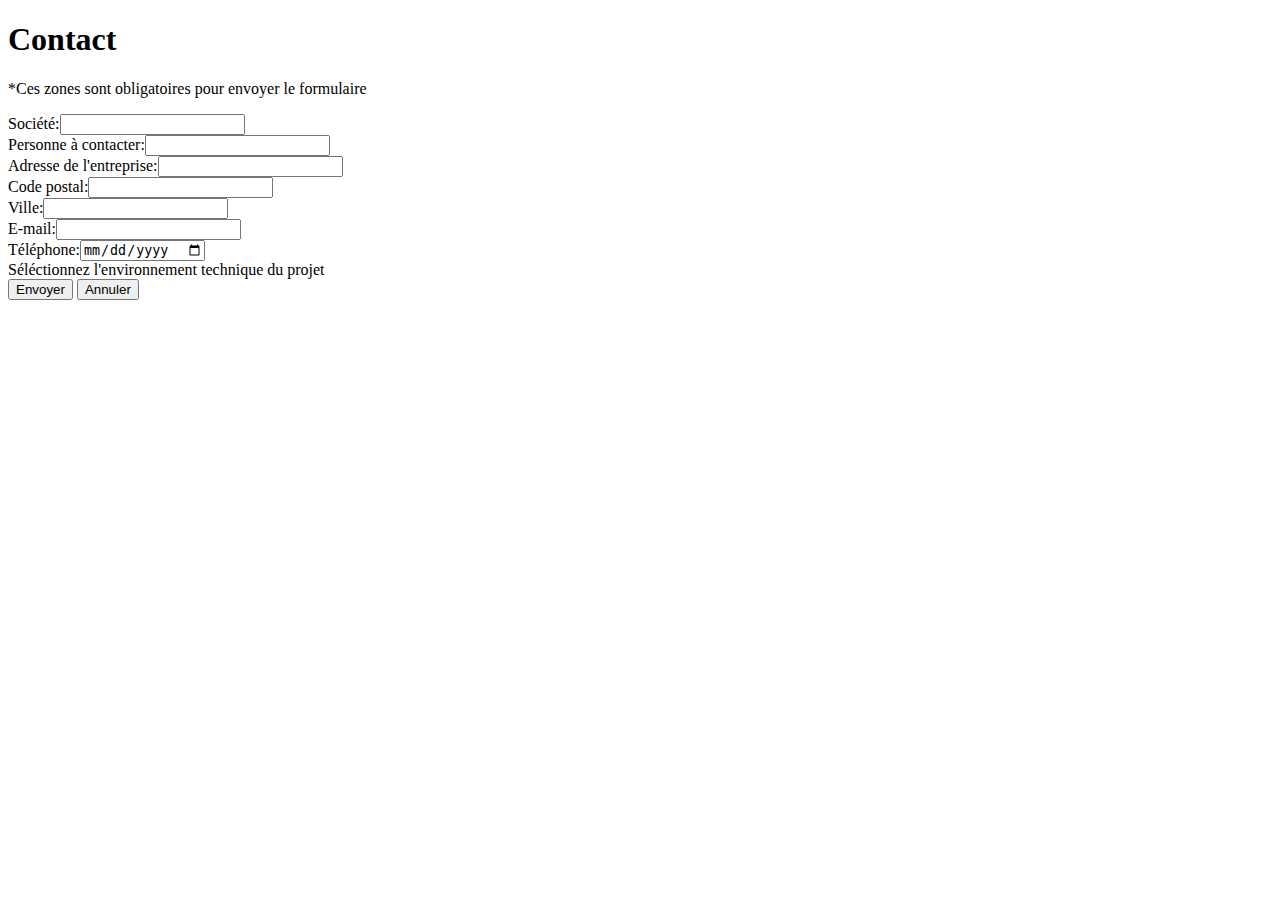
<file: Eval/Index.html>
<!DOCTYPE html>
<html lang="en">
<head>
    <meta charset="UTF-8">
    <meta http-equiv="X-UA-Compatible" content="IE=edge">
    <meta name="viewport" content="width=device-width, initial-scale=1.0">
    <title>Document</title>
</head>
    <body>
        <h1>Contact</h1>

            <form>
                <p>*Ces zones sont obligatoires pour envoyer le formulaire</p>
            
                    <label for="nom">Société:</label><input type="text" name=" nom" id="nom" class="Société"><br>
                        <label for="nom">Personne à contacter:</label><input type="text" name="nom" id="?"><br>
                            <label>Adresse de l'entreprise:</label><input type="text" name=" nom" id="nom" class="Adresse de l'entreprise"><br>
                                <div>
                                    <label for="Code postal :">Code postal:</label><input type="text" name="ddn" id="Ville"><br>
                                        <label for="Ville :">Ville:</label><input type="text" name="ddn" id="Ville"><br>
                                            <label for="E-mail :">E-mail:</label><input type="text" name="ddn" id="Ville"><br>
                                        </div>
                                     <label for="Téléphone :">Téléphone:</label><input type="date" name="ddn" id="date"><br>
                                <label for="Séléctionnez '/n' l'environnement '/n' technique du projet"> Séléctionnez l'environnement technique du projet</label>
                            </form>
                    
                        <button type="submit">Envoyer</button>
                    <button type="submit">Annuler</button>
                
    
        <script src="Exo 5Eval.js"></script>
    </body>
</html>
</file>
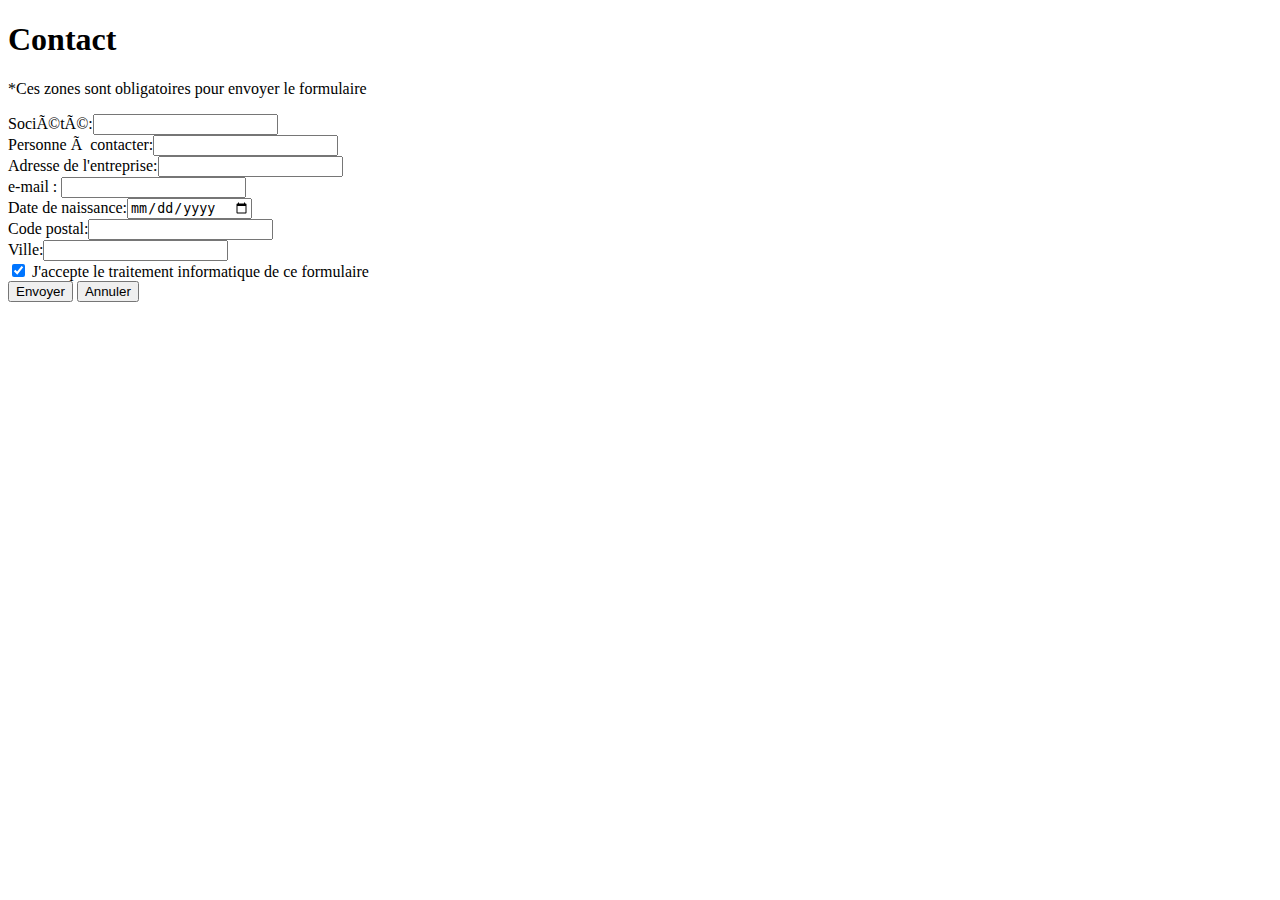
<file: Jar_html-master (copie)/Formulaire JS.html>
<!DOCTYPE html>
<html_lang="en"><head>
    <meta_charset="UTF-8">
    <meta_http-equiv="X-UA-Compatible" content="IE=edge">
    <meta_name="viewport" content="width=device-width, initial-scale=1.0">
    <title>Logo</title>
</head>
<body>
 
     
    
    <h1>Contact</h1>

            <form>
                <p>*Ces zones sont obligatoires pour envoyer le formulaire</p>
            
                    <label for="nom">Société:</label><input type="text" name=" nom" id="nom" class="Société"><br>
                        <label for="nom">Personne à contacter:</label><input type="text" name="nom" id="?"><br>
                            <label>Adresse de l'entreprise:</label><input type="text" name=" nom" id="nom" class="Adresse de l'entreprise"><br>
                                <div>
                                    <label for="mail">e-mail&nbsp;:</label>
                                        <input type="email" id="mail" name="user_mail">
                                    </div>
                                <label for="date">Date de naissance:</label><input type="date" name="ddn" id="date"><br>
                            <label for="Code">Code postal:</label><input type="text" name="ddn" id="Code"><br>
                        <label for="Ville">Ville:</label><input type="text" name="ddn" id="Ville"><br>
    


        <input type="checkbox" checked="checked">
        <label>J'accepte le traitement informatique de ce formulaire</label>
            </form>
                    <button type="submit">Envoyer</button>
                    <button type="submit">Annuler</button>

    </body>
</html>
</file>
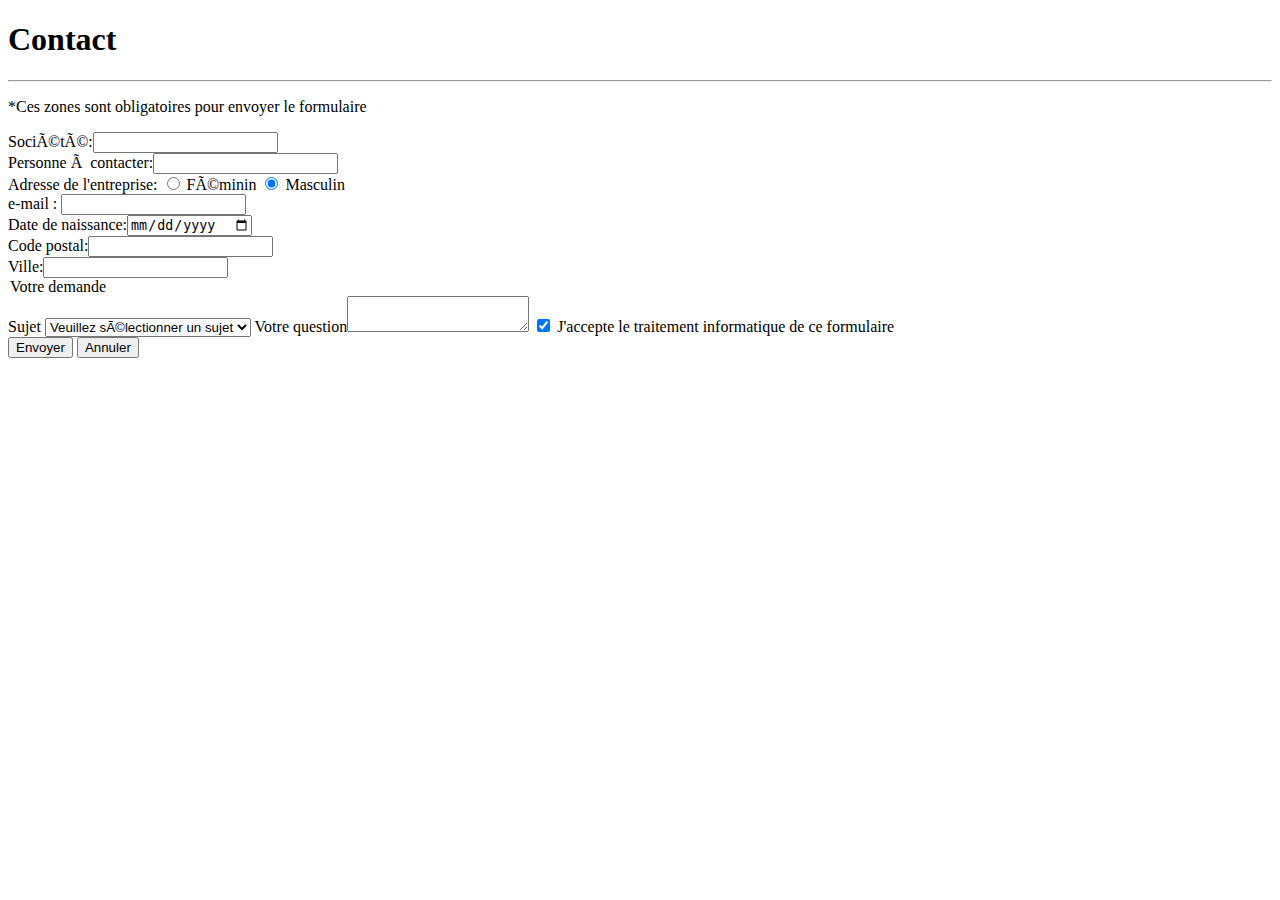
<file: Jar_html-master/Formulaire JS.html>
<!DOCTYPE html>
<html_lang="en"><head>
    <meta_charset="UTF-8">
    <meta_http-equiv="X-UA-Compatible" content="IE=edge">
    <meta_name="viewport" content="width=device-width, initial-scale=1.0">
    <title>Logo</title>
</head>
<body>
 
     
    
        <h1>Contact</h1>
        <hr>
        <form>
            <p>*Ces zones sont obligatoires pour envoyer le formulaire</p>
            
                <label for="nom">Société:</label><input type="text" name=" nom" id="nom"><br>
                <label for="nom">Personne à contacter:</label><input type="text" name="nom" id="?"><br>
                <label></label>Adresse de l'entreprise:</label>
         <input type="radio" name="HTFORMU"> 
            <label>Féminin</label>
         <input type="radio" name="HTFORMU" checked="checked">
            <label>Masculin</label>
                <div>
                    <label for="mail">e-mail&nbsp;:</label>
                    <input type="email" id="mail" name="user_mail">
                </div>
                <label for="date">Date de naissance:</label><input type="date" name="ddn" id="date"><br>
                <label for="Code">Code postal:</label><input type="text" name="ddn" id="Code"><br>
                <label for="Ville">Ville:</label><input type="text" name="ddn" id="Ville"><br>
    
        </fieldset>
            <legend>Votre demande</legend>
            <label>Sujet</label>
<select id="couleur"> 
    <option value="">-</option>
    <option value="Veuillez sélectionner un sujet" selected="selected">Veuillez sélectionner un sujet</option>
    <option value="Mes commandes">Mes commandes</option>
    <option value="Question sur un produit">Question sur un produit</option>
    <option value="Réclamation">Réclamation</option>
    <option value="Autres">Autres</option>
</select>
            <label>Votre question</label><textarea name="question"></textarea>



        </fieldset>
        <input type="checkbox" checked="checked">
        <label>J'accepte le traitement informatique de ce formulaire</label>
            </form>
                    <button type="submit">Envoyer</button>
                    <button type="submit">Annuler</button>
                </fieldset>
                <fielset>

</body></html>
</file>
